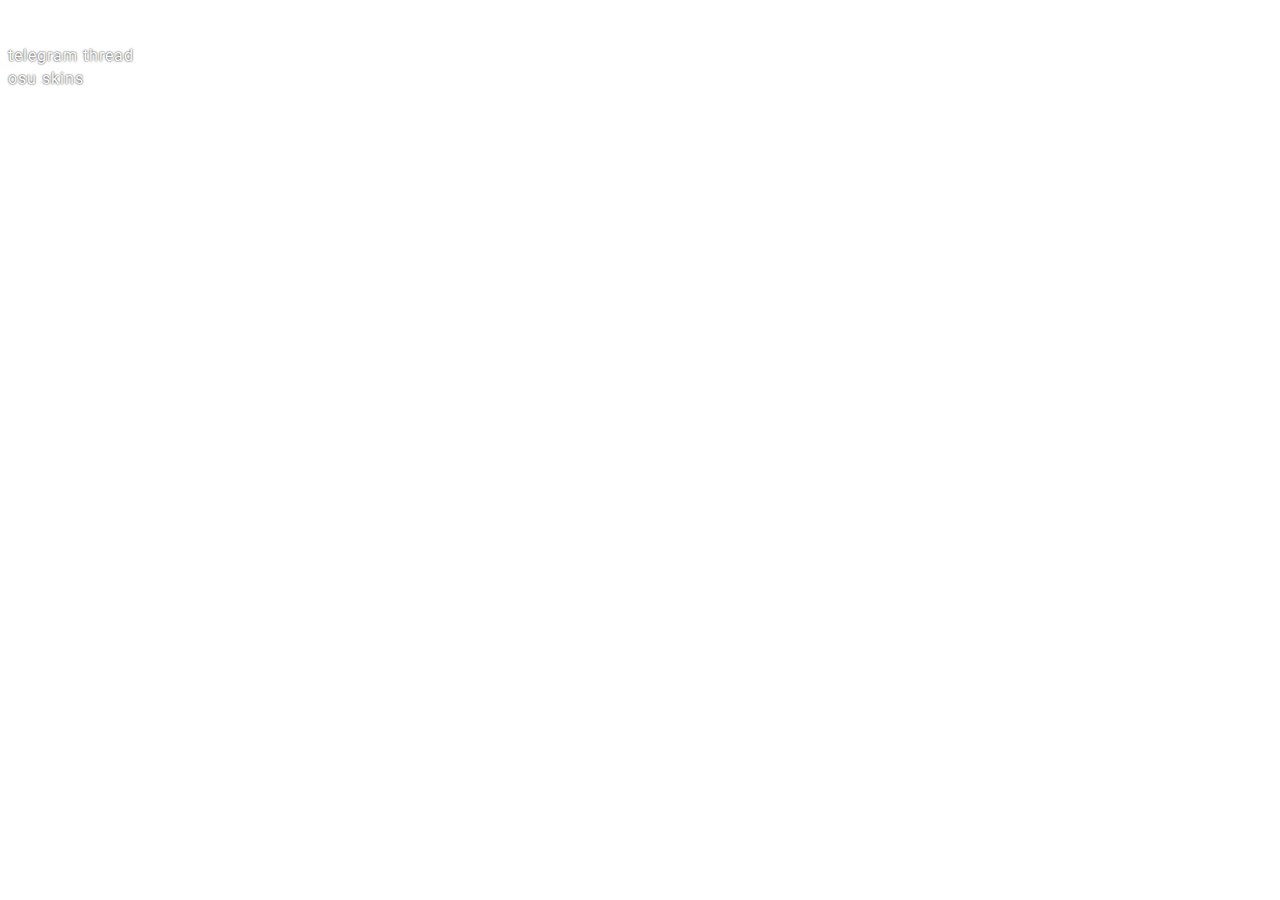
<file: index.html>
<link href="https://fonts.googleapis.com/css?family=Roboto" rel="stylesheet">
<meta name="viewport" content="width=device-width, initial-scale=1">
<head>
  <style>
    *{
      font-family: Roboto;
      color: white;
    }
    span#content{
      white-space: pre;
      letter-spacing: 1px;
    }
    span#content a{
      transform-origin: top left;
      display: inline-block;
      font-size: 16px;
      transition-duration: 0.3s;
      transition-timing-function: cubic-bezier(0.25,0,0,1);
      margin-bottom: 4px;
      color: white;
    }
    span#content a{
      text-decoration: none;
      text-shadow: 0 0 2px black;
    }
    span#content a:hover{
      transform: scale(1.25);
    }
  </style>
  <title>facespkz.tk</title>
</head>
<body background="http://i.imgur.com/vwaE3dB.png">
<span id="content"><b>facespkz.tk</b>

<a href="http://t.me/facespkz">telegram thread</a>
<a href="https://drive.google.com/drive/folders/0B4IfgrMFmZMYbXhGc2h3d0tMbGc?usp=sharing">osu skins</a>
</span>
</body>
</file>
